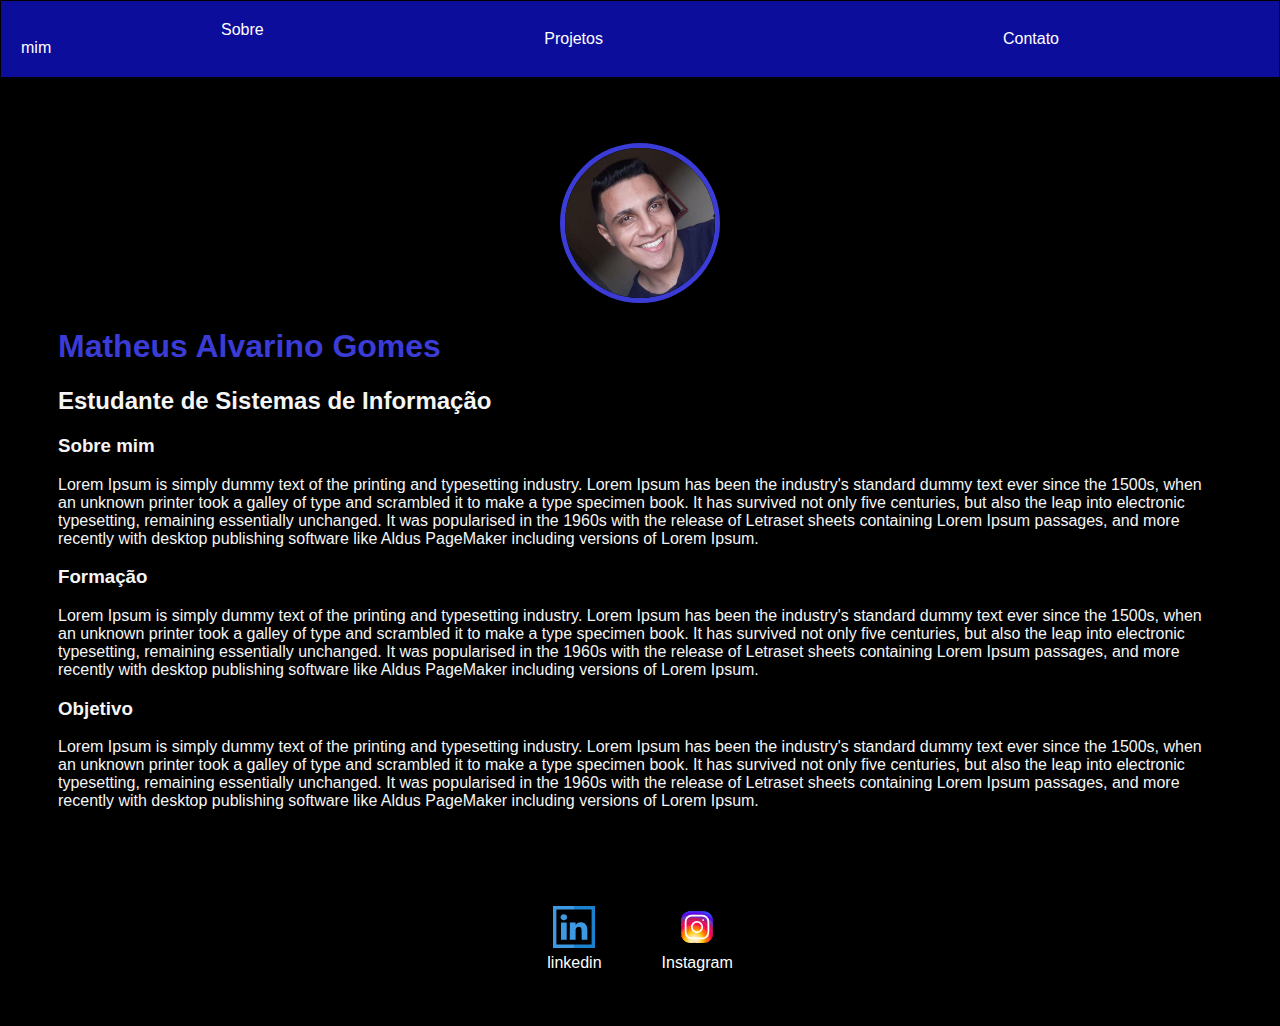
<file: index.html>
<!DOCTYPE html>
<html lang="pt_br">
<head>
    <meta charset="UTF-8">
    <meta http-equiv="X-UA-Compatible" content="IE=edge">
    <meta name="viewport" content="width=device-width, initial-scale=1.0">
    <title>Matheus Alvarino</title>
    <link rel="stylesheet" href="index.css">
</head>
<body>
    <nav>
        <ul class="topnav">
            <li>
                <a href="index.html">Sobre mim</a>  
            </li>
            <li>
                <a href="projeto.html" target="blank">Projetos</a> 
            </li>
            <li>
                <a href="contact.html" target="blank">Contato</a>
            </li>
        </ul>
    </nav>
    <div class="container"> 

        <header>
            <div class="center">
                <img src="./img/matheus_img.jpg"></img>
            </div>
            <h1>Matheus Alvarino Gomes</h1>
            <h2>Estudante de Sistemas de Informação</h2>
        </header>

        <main>
            <section>
                <h3>Sobre mim</h3>
                <p>
                    Lorem Ipsum is simply dummy text of the printing and typesetting industry. Lorem Ipsum has been the industry's standard dummy text ever since the 1500s, when an unknown printer took a galley of type and scrambled it to make a type specimen book. It has survived not only five centuries, but also the leap into electronic typesetting, remaining essentially unchanged. It was popularised in the 1960s with the release of Letraset sheets containing Lorem Ipsum passages, and more recently with desktop publishing software like Aldus PageMaker including versions of Lorem Ipsum. 
                </p>
            </section>

            <section>
                <h3>Formação</h3>
                <p>
                    Lorem Ipsum is simply dummy text of the printing and typesetting industry. Lorem Ipsum has been the industry's standard dummy text ever since the 1500s, when an unknown printer took a galley of type and scrambled it to make a type specimen book. It has survived not only five centuries, but also the leap into electronic typesetting, remaining essentially unchanged. It was popularised in the 1960s with the release of Letraset sheets containing Lorem Ipsum passages, and more recently with desktop publishing software like Aldus PageMaker including versions of Lorem Ipsum. 
                </p>
            </section>

            <section>
                <h3>Objetivo</h3>
                <p>
                    Lorem Ipsum is simply dummy text of the printing and typesetting industry. Lorem Ipsum has been the industry's standard dummy text ever since the 1500s, when an unknown printer took a galley of type and scrambled it to make a type specimen book. It has survived not only five centuries, but also the leap into electronic typesetting, remaining essentially unchanged. It was popularised in the 1960s with the release of Letraset sheets containing Lorem Ipsum passages, and more recently with desktop publishing software like Aldus PageMaker including versions of Lorem Ipsum.
                </p>
            </section>
        </main>

        <footer>
            <a href="https://www.linkedin.com/in/matheus-alvarino-5305a6206/" target="blank" rel="noopener noreferrer"> 
                <img src="./img/linkedin.svg"></img>
                <p>linkedin</p>
            </a>
            <a href="https://www.instagram.com/matt_alvarino/" target="blankl" rel="noopener noreferrer">
                <img src="./img/instagram.svg"></img>
                <p>Instagram</p>
            </a>
        </footer>
    </div>    
</body>
</html>
</file>
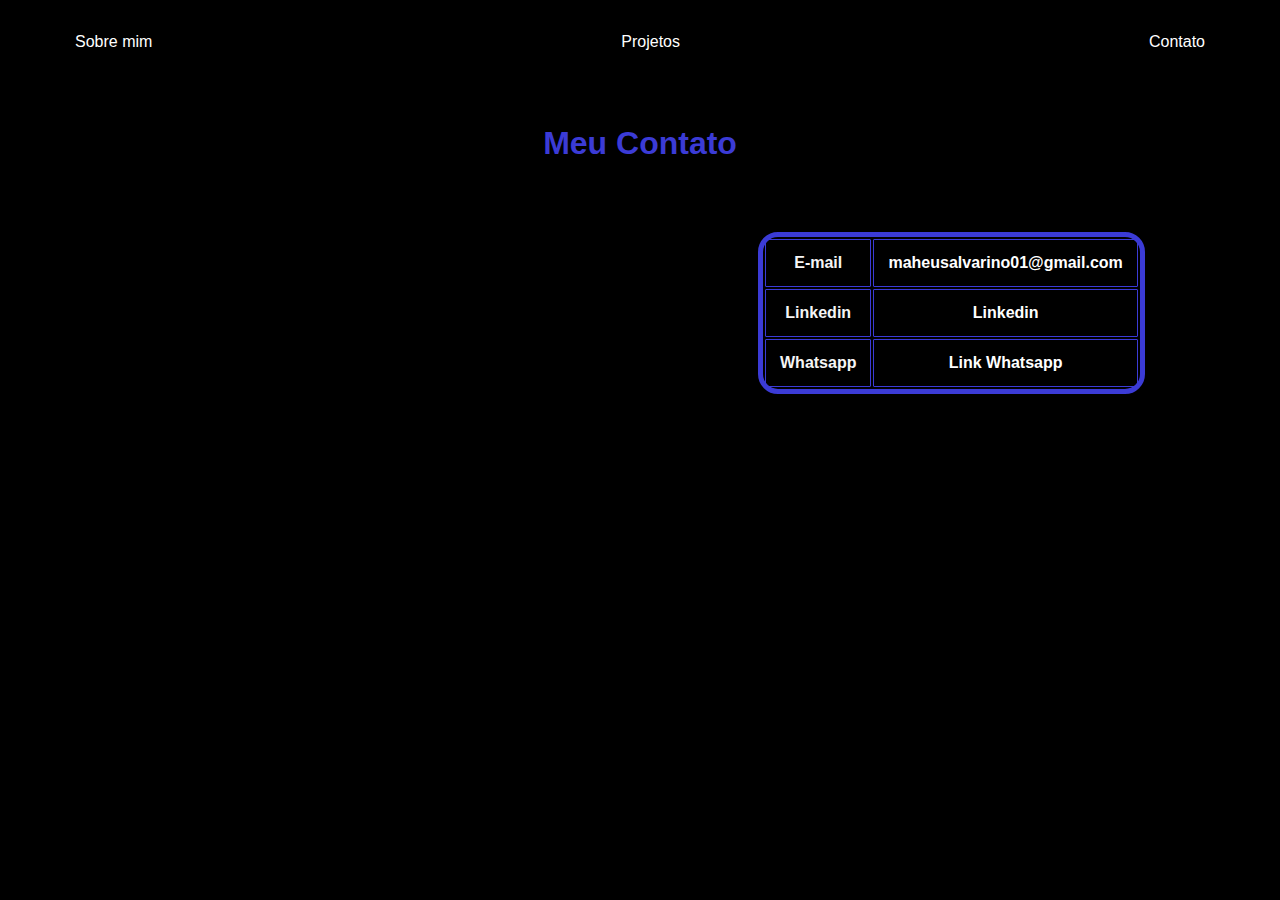
<file: contact.html>
<!DOCTYPE html>
<html lang="pt_br">
<head>
    <meta charset="UTF-8">
    <meta http-equiv="X-UA-Compatible" content="IE=edge">
    <meta name="viewport" content="width=device-width, initial-scale=1.0">
    <title>Contato</title>
    <link rel="stylesheet" href="contact.css">
</head>
<body>
    <div class="container">
        <nav>
            <ul>
                <li>
                <a href="index.html">Sobre mim</a>  
                </li>
                <li>
                <a href="projeto.html" target="blank">Projetos</a> 
                </li>
                <li>
                    <a href="contact.html" target="blank">Contato</a>
                </li>
            </ul>
        </nav>
        <header class="center">
            <h1>Meu Contato</h1>
        </header>
        <main>
            <table class="center2">
                <tr>
                    <th>E-mail</th>
                    <th>
                        <a href="mailto:maheusalvarino01@gmail.com? subject=subject text" target="blank" rel="noopener noreferrer">maheusalvarino01@gmail.com</a>
                    </th>
                </tr>
                <tr>
                    <th>Linkedin</th>
                    <th>
                        <a href="https://www.linkedin.com/in/matheus-alvarino-5305a6206/" target="blank" rel="noopener noreferrer">Linkedin</a>
                    </th>
                </tr>
                <tr>
                    <th>Whatsapp</th>
                    <th>
                        <a href="https://api.whatsapp.com/send/?phone=%2B5511942686318&text&app_absent=0" target="blank" rel="noopener noreferrer">Link Whatsapp</a>
                    </th>
                </tr>
            </table>
        </main>
    </div>
    
</body>
</html>
</file>
<file: index.css>
body{
    color: whitesmoke;
    background-color: black;
    font-family: Arial, Helvetica, sans-serif
}
ul{
    display: flex;
    justify-content:space-between ;
    list-style-type: none;
    align-items: center;
    padding: 20px ;
    margin-top: -7px;
    margin-left: -7px;
    margin-right: -7px;
    overflow: hidden;
    background-color: rgb(13, 13, 155);
}

ul.topnav a:hover {
    color: rgb(59, 59, 214);
    background-color: black;
       
    
    
    
}

ul.topnav a{
    padding: 20px 200px;
    
    
    
    
}




a{
    color: white;
    text-decoration: none;
    
}

header img{
    width: 150px;
    height: 150px;
    border-radius: 50%;
    border: 5px solid rgb(59, 59, 214);

}
.center{
    text-align: center;
    padding-top: 50px;
}

h1{
    color: rgb(59, 59, 214);
}

footer{
    display: flex;
    justify-content: center;
}

footer img{
    width: 42px;
    height: 42px;
}

footer a{
    margin: 30px;
    text-align: center;
    padding-top: 50px;
}

footer p{
    margin-top: 2px;

}

.container {
    padding: 0px 50px;
}
</file>
<file: contact.css>
body{
    color: whitesmoke;
    background-color: black;
    font-family: Arial, Helvetica, sans-serif
}

header{
    padding-top: 20px;
}

ul{
    display: flex;
    justify-content:space-between ;
    list-style-type: none;
    align-items: center;
    padding: 17px;
}
ul.topnav a:hover {
    color: rgb(59, 59, 214);
    background-color: black;
       
    
    
    
}

ul.topnav a{
    padding: 20px 200px;
    
    
    
    
}

a{
    color: white;
    text-decoration: none;
}

nav a:hover{
    color: rgb(59, 59, 214);
}

table a:hover{
    color: rgb(59, 59, 214);
}
.container{
    padding: 0px 50px;
}

table{
    border: 5px solid rgb(59, 59, 214);
    border-radius: 20px;
}

th, td{
    border: 1px solid rgb(59, 59, 214);
    padding: 14px;
    border-radius: 1px;
}

h1{
    color: rgb(59, 59, 214);
}

.center{
    text-align: center;
}

.center2{
    margin-top: 70px;
    margin-left: 700px;
}
</file>
